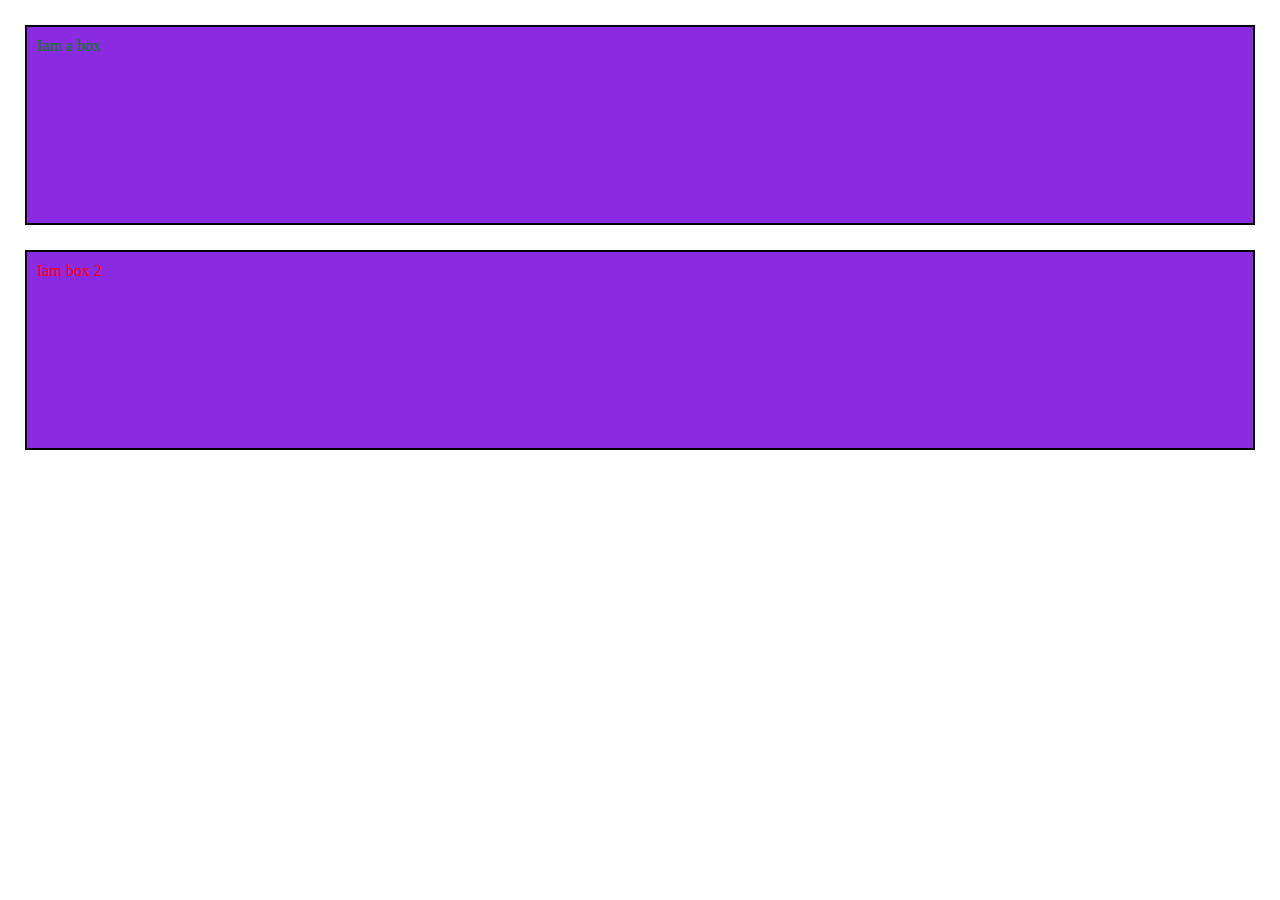
<file: Boxmodel.html>
<!DOCTYPE html>
<html lang="en">

<head>
    <meta charset="UTF-8">
    <meta name="viewport" content="width=device-width, initial-scale=1.0">
    <title>Document</title>
    <!--Lecture 18 BoxModel-->
    <style>
        * {
            margin: 0;
            padding: 0;
        }

        .box {
            background-color: blueviolet;
        }

        .box2 {
            color: red;
            padding: 10px;
            margin: 25px;
            border: 2px solid black;
            height: 200px;
            box-sizing: border-box;
        }

        .box1 {
            color: green;
            padding: 10px;
            margin: 25px;
            border: 2px solid black;
            height: 200px;
            box-sizing: border-box;
        }
    </style>
</head>

<body>
    <div class="box box1">Iam a box</div>
    <div class="box box2">Iam box 2</div>
</body>

</html>
</file>
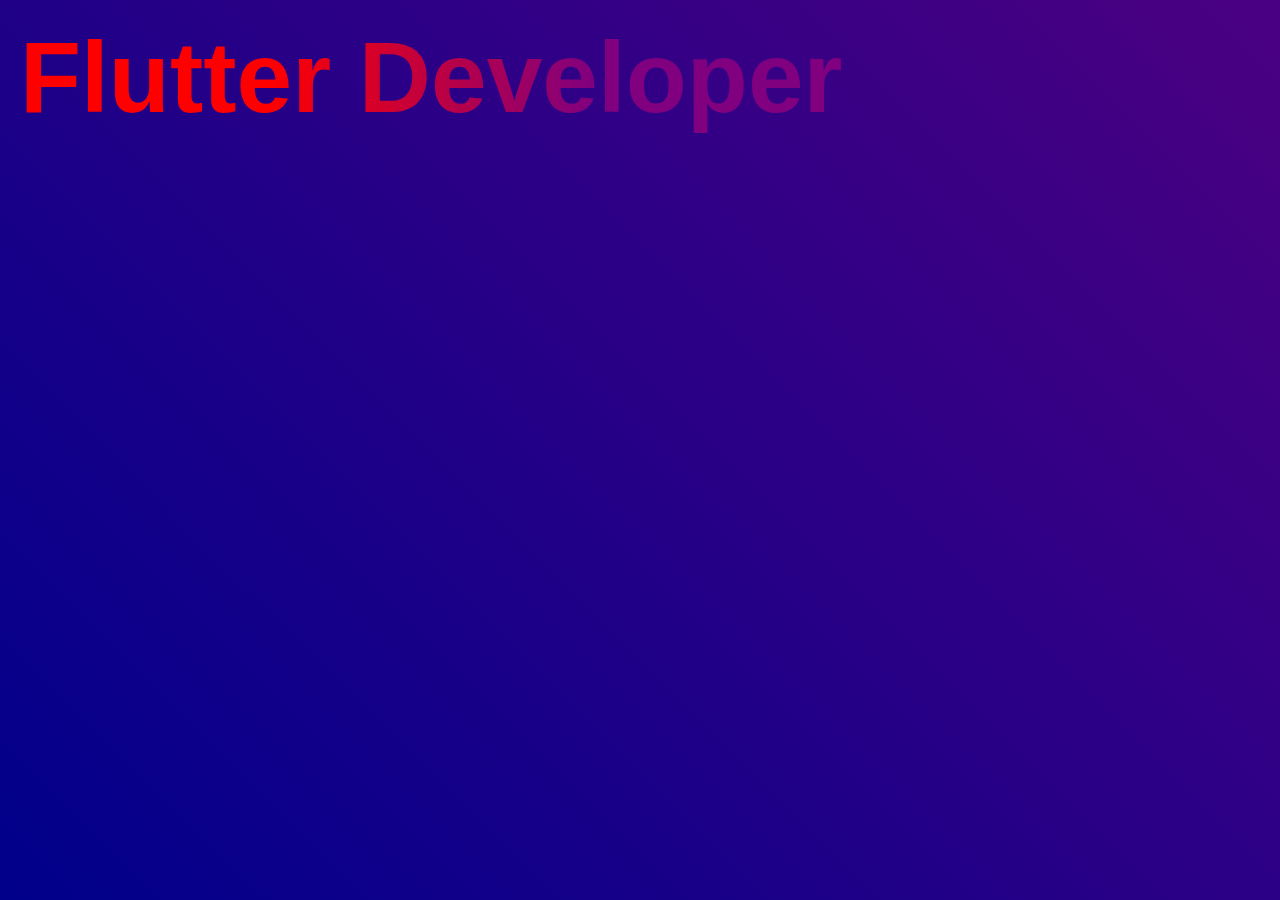
<file: new.html>
<!DOCTYPE html>
<html lang="en">

<head>
    <meta charset="UTF-8">
    <meta name="viewport" content="width=device-width, initial-scale=1.0">
    <title>Gradient Text</title>
    <style>
        body {
            margin: 0;
            height: 100vh;
            background: linear-gradient(45deg, #00008b, #4b0082);
            /* Dark Blue to Dark Purple Gradient */
            display: flex;
            justify-content: flex-start;
            align-items: flex-start;
        }

        .gradient-text {
            font-size: 100px;
            font-weight: bold;
            margin: 20px;
            background: linear-gradient(90deg, red 30%, purple 70%);
            -webkit-background-clip: text;
            -webkit-text-fill-color: transparent;
            font-family: Arial, sans-serif;
        }
    </style>
</head>

<body>
    <div class="gradient-text">Flutter Developer</div>
</body>

</html>
</file>
